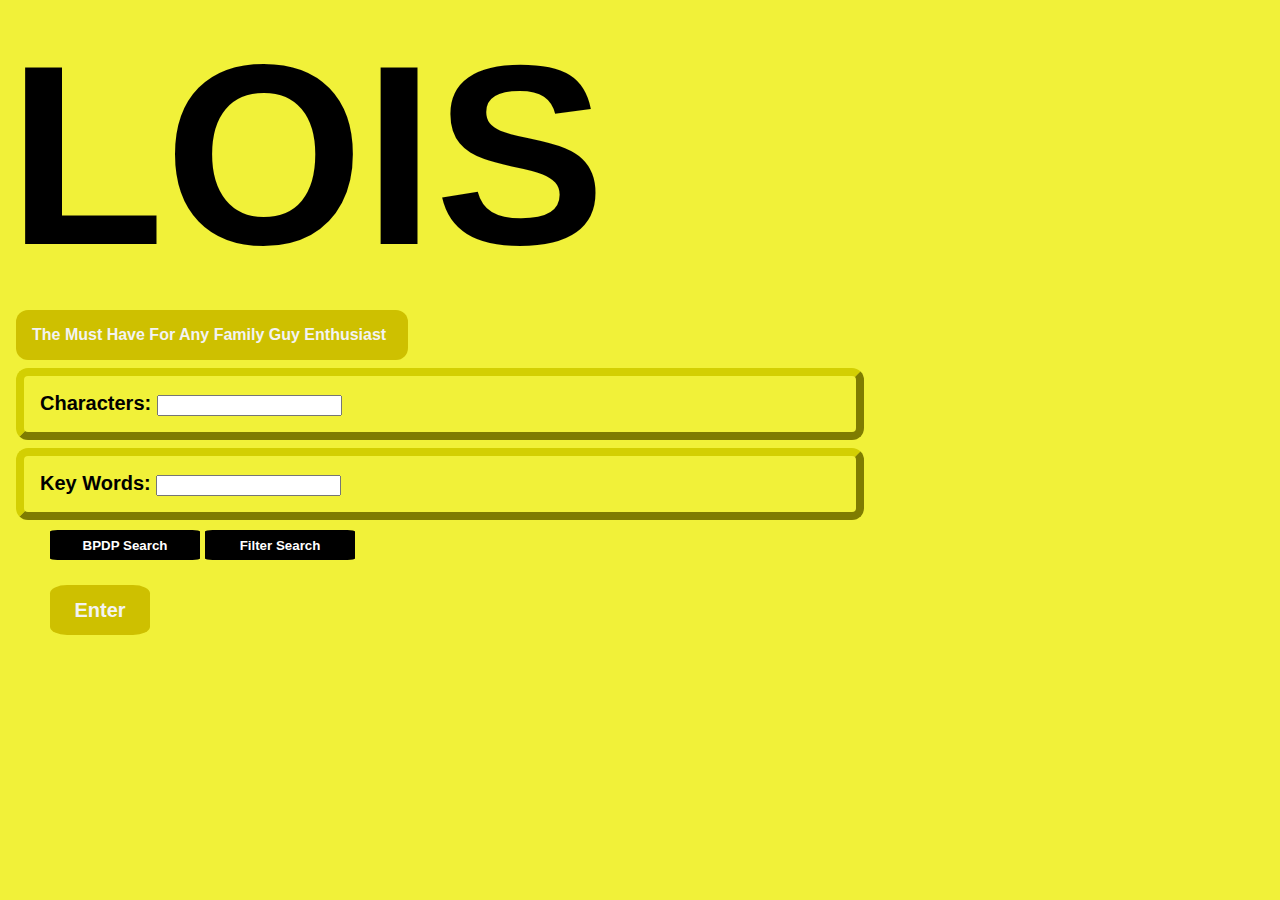
<file: index.html>
<!DOCTYPE html>
<html lang="en">
<head>
    <meta charset="UTF-8">
    <meta http-equiv="X-UA-Compatible" content="IE=edge">
    <meta name="viewport" content="width=device-width, initial-scale=1.0">
    <title>Project: LOIS</title>
    <link rel="stylesheet" href="main.css">
</head>
<body class="light-theme">
    <h id="title">LOIS</h>
    <p id="subtitle">The Must Have For Any Family Guy Enthusiast</p>
    <p id="msg">Characters:  <input type="textbox" name="characters"><br>
    <p id="msg">Key Words:  </label><input type="textbox" name="keywords"><br>
    <div>
        <button class="btn">Enter</button>
        <button class="bpdp">BPDP Search</button>
        <button class="filter">Filter Search</button>
    </div>
    <script src="app.js"></script>
    <noscript>You need to enable JavaScript to view the full site.</noscript>
</body>
</html>
</file>
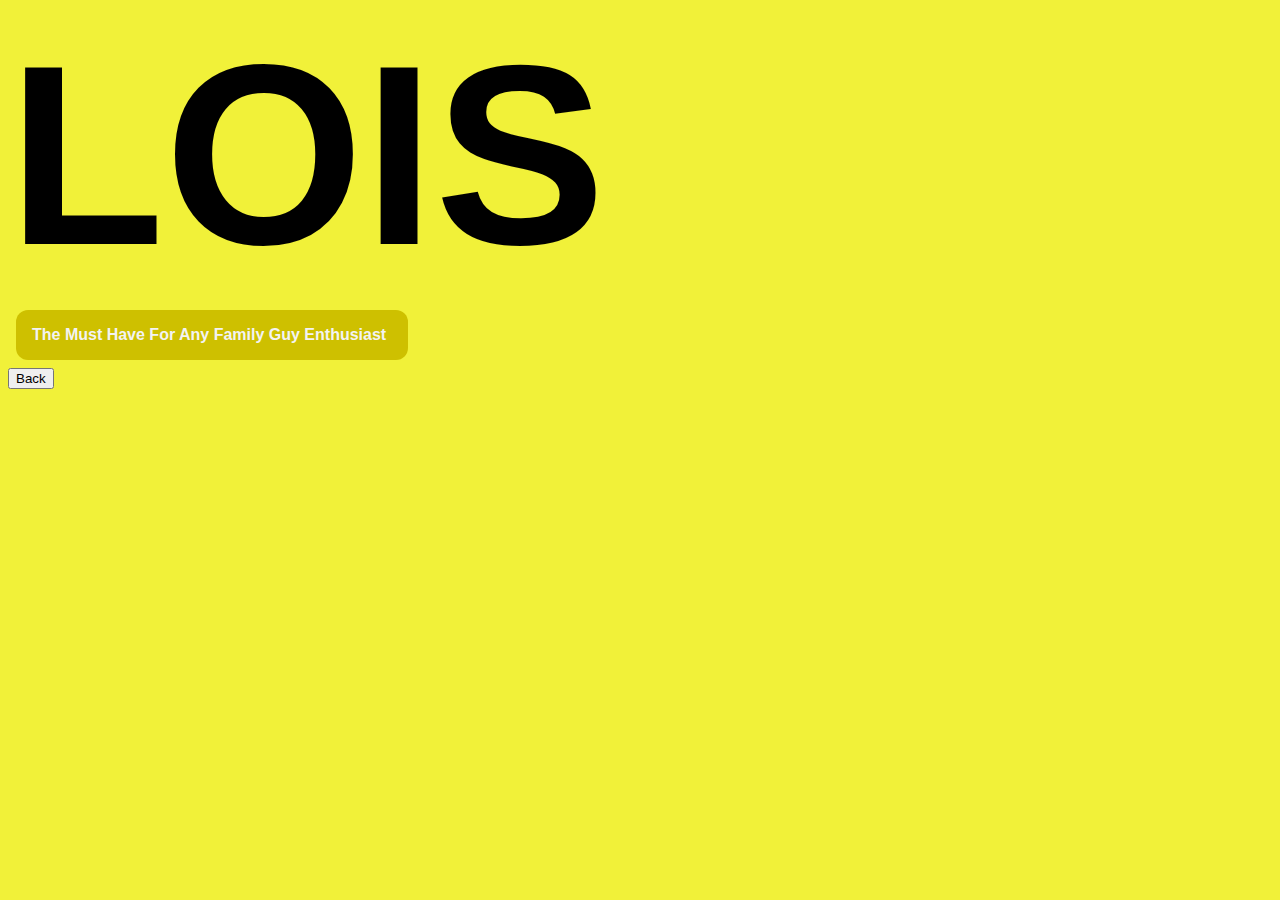
<file: result.html>
<!DOCTYPE html>
<html lang="en">
<head>
    <meta charset="UTF-8">
    <meta http-equiv="X-UA-Compatible" content="IE=edge">
    <meta name="viewport" content="width=device-width, initial-scale=1.0">
    <title>Project: LOIS</title>
    <link rel="stylesheet" href="main.css">
</head>
<body class="light-theme">
    <h id="title">LOIS</h>
    <p id="subtitle">The Must Have For Any Family Guy Enthusiast</p>
    <div>
        <button class="back">Back</button>
    </div>
    <script src="app.js"></script>
    <noscript>You need to enable JavaScript to view the full site.</noscript>
</body>
</html>
</file>
<file: main.css>
:root {
    --yellow: #f1f139;
    --white: #FFFFFF;
    --black: #000000;
}
body {
    background: var(--bg);
    color: var(--fontColor);
    font-family: Arial;
    
}
#subtitle {
    border: none;
    color: #f3f3f3;
    background-color: #cec000;
    border-radius: 12px;
    font-family: Arial;
    margin: 0.5rem;
    padding: 1rem;
    outline-offset: 0.5rem;
    width: 360px;
    font-size: 16px;
    font-weight: bold
}
#msg {
    border: 0.5rem outset rgb(211, 207, 2);
    border-radius: 12px;
    font-family: Helvetica;
    margin: 0.5rem;
    padding: 1rem;
    outline-offset: 0.5rem;
    width: 800px;
    font-size: 20px;
    font-weight: bold
}
#title {
    font-size: 256px;
    font-weight: bold;
}

.light-theme {
    --bg: var(--yellow);
    --fontColor: var(--black);
    --btnBg: var(--black);
    --btnFontColor: var(--white);
}
.dark-theme {
    --bg: var(--black);
    --fontColor: var(--yellow);
    --btnBg: var(--yellow);
    --btnFontColor: var(--black);
}
.btn {
    position: absolute;
    top: 585px;
    left: 50px;
    height: 50px;
    width: 100px;
    border-radius: 17%;
    border: none;
    color: #f3f3f3;
    background-color: #cec000;
    font-weight: bold;
    font-size: 20px;
}
.bpdp {
    position: absolute;
    top: 530px;
    left: 50px;
    height: 30px;
    width: 150px;
    border-radius: 5%;
    border: none;
    color: var(--btnFontColor);
    background-color: var(--btnBg);
    font-weight: bold
}
.filter {
    position: absolute;
    top: 530px;
    left: 205px;
    height: 30px;
    width: 150px;
    border-radius: 5%;
    border: none;
    color: var(--btnFontColor);
    background-color: var(--btnBg);
    font-weight: bold
}

.input1 {
    position: absolute;
    top: 388px;
    left: 160px;
    height: 30px;
    width: 670px;
    border: none;
    color: #838383;
    background-color: #d6d6d6; 
}
.input2 {
    position: absolute;
    top: 467px;
    left: 160px;
    height: 30px;
    width: 670px;
    border: none;
    color: #838383;
    background-color: #d6d6d6; 
}
.bck {
    position: absolute;
    top: 310px;
    left: 480px;
    height: 50px;
    width: 100px;
    border-radius: 17%;
    border: none;
    color: #f3f3f3;
    background-color: #cec000;
    font-weight: bold;
    font-size: 20px;
}
#msg2 {
    border: 0.5rem outset rgb(211, 207, 2);
    border-radius: 12px;
    font-family: Helvetica;
    margin: 0.5rem;
    padding: 1rem;
    outline-offset: 0.5rem;
    font-size: 20px;
    font-weight: bold;
}
#msg3 {
    border: 0.5rem outset rgb(211, 207, 2);
    border-radius: 12px;
    font-family: Helvetica;
    margin: 0.5rem;
    padding: 1rem;
    outline-offset: 0.5rem;
    font-size: 20px;
    font-weight: bold;
}
#msg4 {
    border: 0.5rem outset rgb(211, 207, 2);
    border-radius: 12px;
    font-family: Helvetica;
    margin: 0.5rem;
    padding: 1rem;
    outline-offset: 0.5rem;
    font-size: 20px;
    font-weight: bold;
}
</file>
